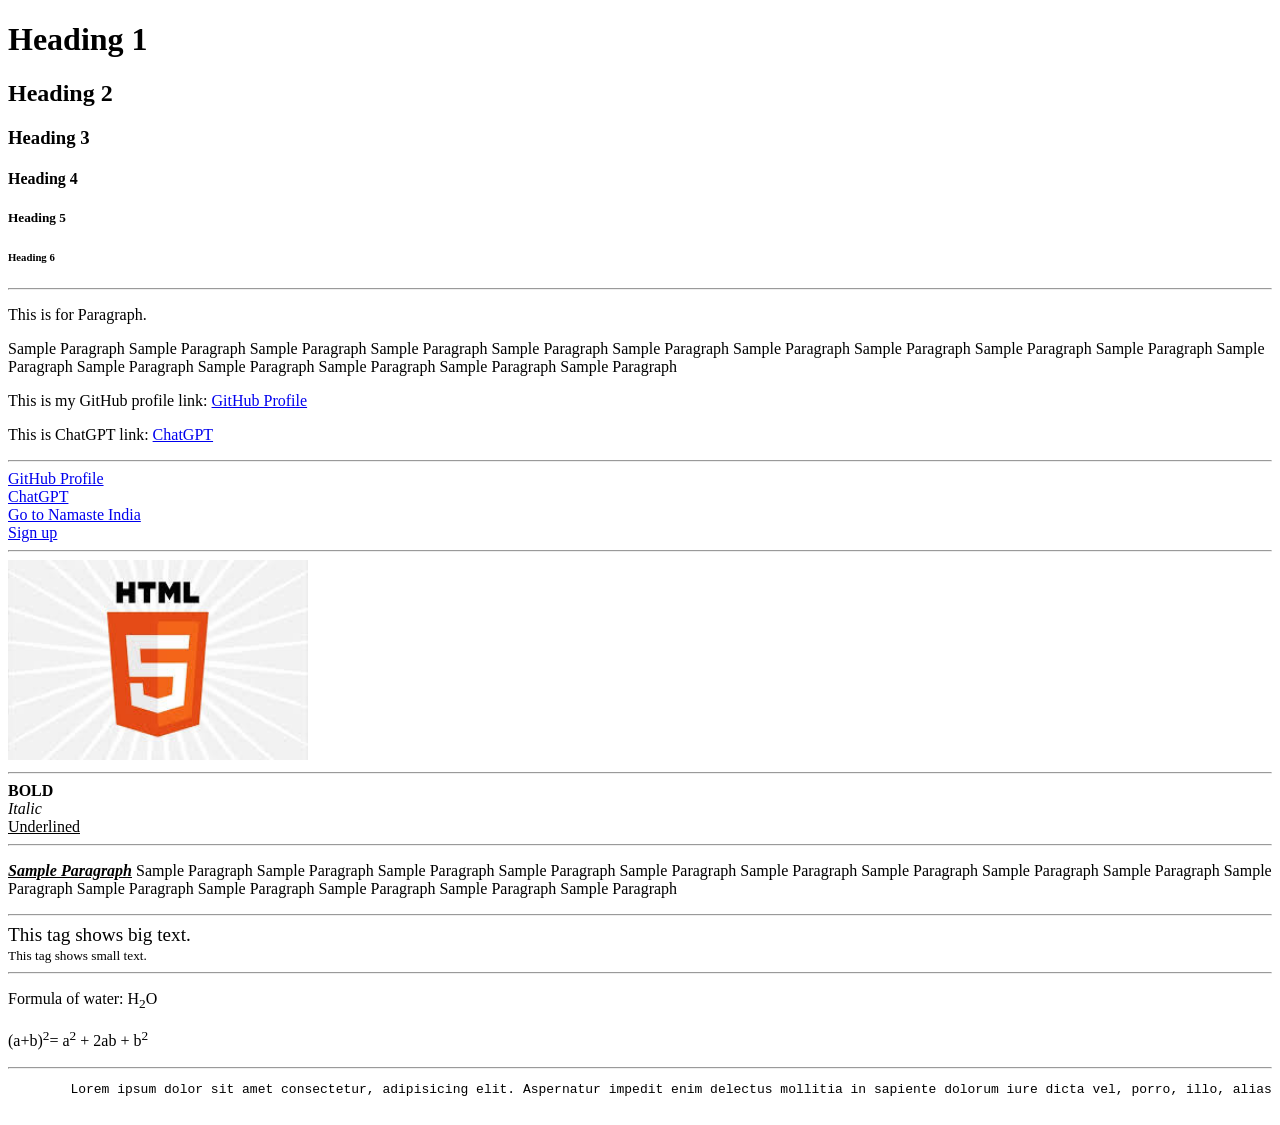
<file: HTML/index.html>
<!DOCTYPE html>
<!--Start learning HTML-->
<html lang="en"> <!--This is the root element of HTML document-->

<head> <!--This is the head section of HTML document-->
    <meta charset="UTF-8">
    <meta name="viewport" content="width=device-width, initial-scale=1.0">
    <title>My First Page</title>
</head>
<!-- This is a comment in HTML -->

<body>
    <h1>Heading 1</h1>
    <h2>Heading 2</h2>
    <h3>Heading 3</h3>
    <h4>Heading 4</h4>
    <h5>Heading 5</h5>
    <h6>Heading 6</h6>
    <hr>
    <p>This is for Paragraph.</p>
    <p>Sample Paragraph Sample Paragraph Sample Paragraph Sample Paragraph Sample Paragraph Sample Paragraph Sample
        Paragraph Sample Paragraph Sample Paragraph Sample Paragraph Sample Paragraph Sample Paragraph Sample Paragraph
        Sample Paragraph Sample Paragraph Sample Paragraph </p>
    <p>This is my GitHub profile link: <a href="https://github.com/Gaurav-BCA">GitHub Profile</a></p>
    <p>This is ChatGPT link: <a href="https://chatgpt.com/">ChatGPT</a></p>
    <hr>
    <a href="https://github.com/Gaurav-BCA">GitHub Profile</a>
    <br>
    <a href="https://chatgpt.com/">ChatGPT</a>
    <br>
    <a href="/HTML/Namaste_India.html" target="_main">Go to Namaste India</a>
    <br>
    <a href="/">Sign up</a>
    <br>
    <hr>
    <img src="html.jpeg" alt="HTML" width="300" height="200">
    <br>
    <hr>
    <b>BOLD</b>
    <br>
    <i>Italic</i>
    <br>
    <u>Underlined</u>
    <hr>
    <p><b><i><u>Sample Paragraph</u></i></b> Sample Paragraph Sample Paragraph Sample Paragraph Sample Paragraph Sample
        Paragraph Sample Paragraph Sample Paragraph Sample Paragraph Sample Paragraph Sample Paragraph Sample Paragraph
        Sample Paragraph Sample Paragraph Sample Paragraph Sample Paragraph </p>
    <hr>

    <big>This tag shows big text.</big>
    <br>
    <small>This tag shows small text.</small>
    <hr>
    <p>Formula of water: H<sub>2</sub>O</p>
    <p>(a+b)<sup>2</sup>= a<sup>2</sup> + 2ab + b<sup>2</sup></p>
    <hr>
    <pre>
        Lorem ipsum dolor sit amet consectetur, adipisicing elit. Aspernatur impedit enim delectus mollitia in sapiente dolorum iure dicta vel, porro, illo, alias repellat neque eveniet id voluptatem consequatur odio hic?
    </pre>
</body>

</html>
</file>
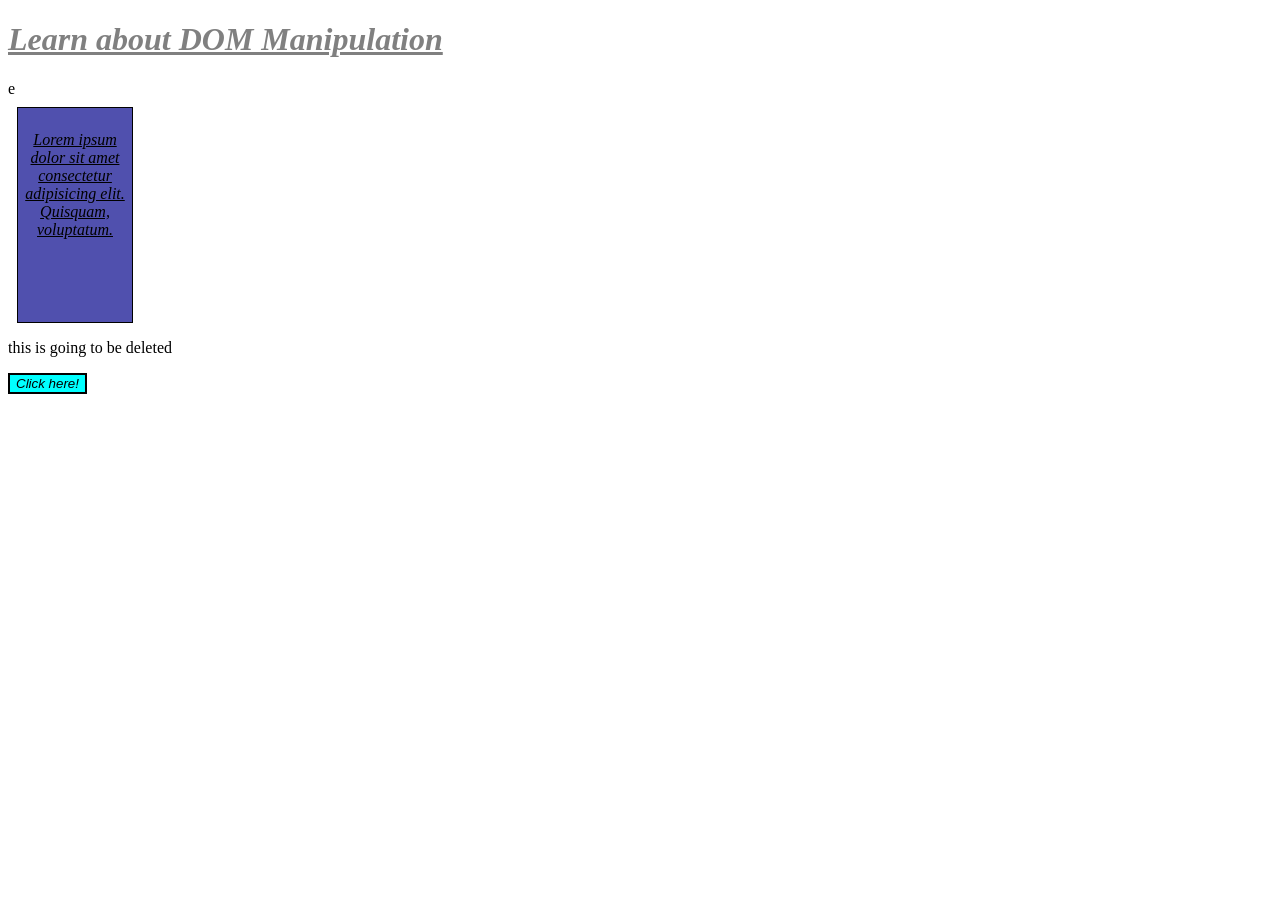
<file: JavaScript/index.html>
<!DOCTYPE html>
<html lang="en">

<head>
    <meta charset="UTF-8">
    <meta name="viewport" content="width=device-width, initial-scale=1.0">
    <title>Document</title>e
    <link rel="stylesheet" href="style.css">
</head>

<body>
    <div class="container">
        <p>Lorem ipsum dolor sit amet consectetur adipisicing elit. Quisquam, voluptatum.</p>
    </div>
    <!-- <span id="learnAttribute" name="JSSpan"></span>
    <h2 class="heading">Hello JavaScript</h2>
    <div class="box"></div>
    <div class="box"></div>
    <div class="box"></div>-->
    <p>this is going to be deleted</p>
    <script src="script.js"></script>
</body>
</html>
</file>
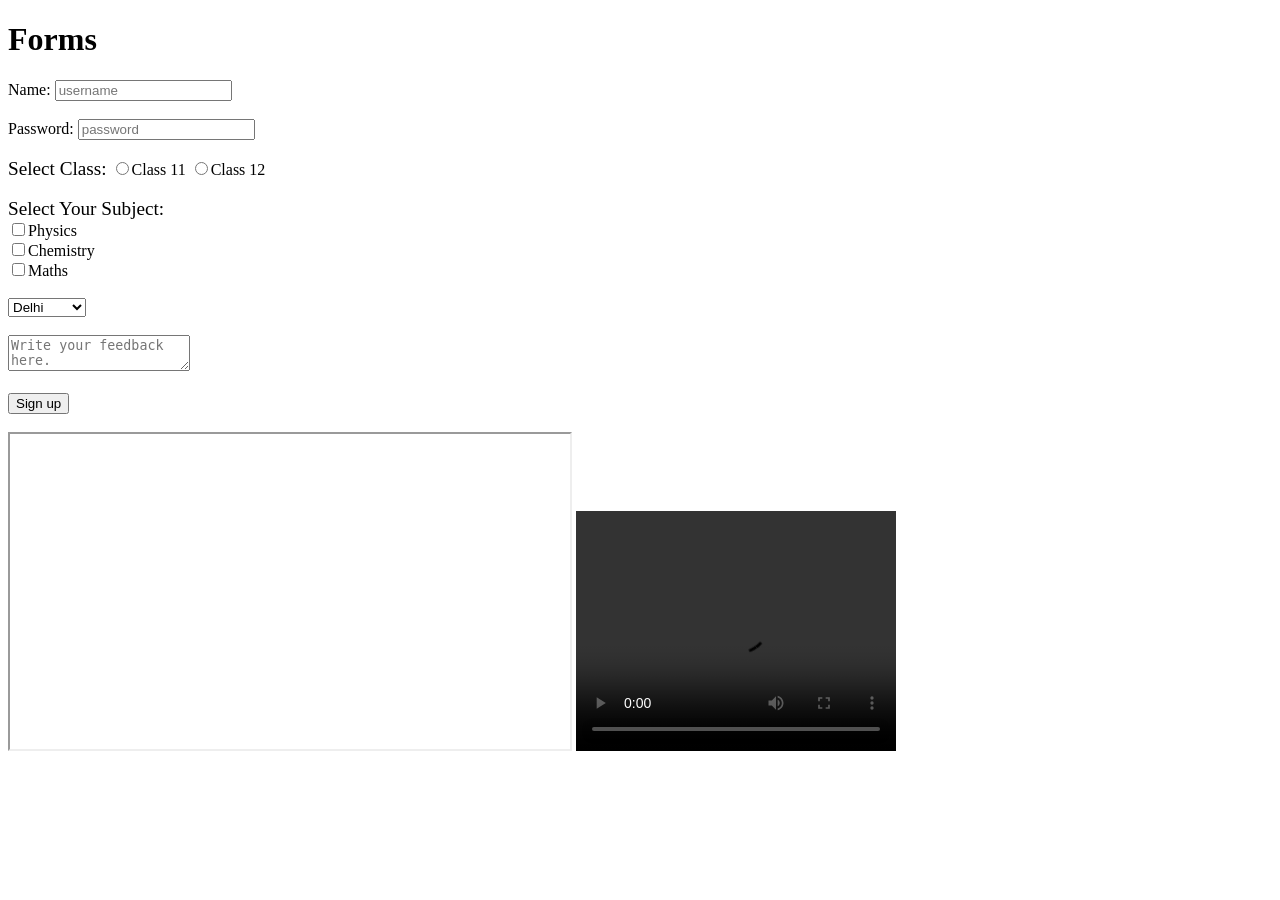
<file: HTML/form.html>
<!DOCTYPE html>
<html lang="en">

<head>
    <meta charset="UTF-8">
    <meta name="viewport" content="width=device-width, initial-scale=1.0">
    <title>Forms</title>
</head>

<body>
    <header>
        <h1>Forms</h1>
    </header>
    <main>
        <form action="/submit" method="post">
            Name: <input type="text" placeholder="username" required>
            <br><br>
            Password: <input type="password" placeholder="password" required>
            <br><br>
            <label for="class"><big>Select Class:</big>
                <label for="101">
                    <input type="radio" name="class" value="class 11" id="101">Class 11
                </label>
                <label for="102">
                    <input type="radio" name="class" value="class 12" id="102">Class 12
                </label>
            </label>
            <br><br>
            <label for="subject"><big>Select Your Subject:</big>
                <br>
                <label for="physics">
                    <input type="checkbox" name="subject" value="physics" id="physics">Physics
                </label>
                <br>
                <label for="chemistry">
                    <input type="checkbox" name="subject" value="chemistry" id="chemistry">Chemistry
                </label>
                <br>
                <label for="maths">
                    <input type="checkbox" name="subject" value="maths" id="maths">Maths
                </label>
            </label>
            <br><br>
            <select name="city">
                <option value="Delhi">Delhi</option>
                <option value="Rudrapur">Rudrapur</option>
                <option value="Haldwani">Haldwani</option>
            </select>
            <br><br>
            <textarea name="feedback" placeholder="Write your feedback here."></textarea>
            <br><br>
            <input type="submit" value="Sign up">
            <br><br>
            <iframe width="560" height="315" src="https://www.wikipedia.org/">
            </iframe>
            <video width="320" height="240" src="https://youtu.be/HcOc7P5BMi4?si=sTH6RTRvPl7gD6UP" controls></video>    
        </form>
</body>

</html>
</file>
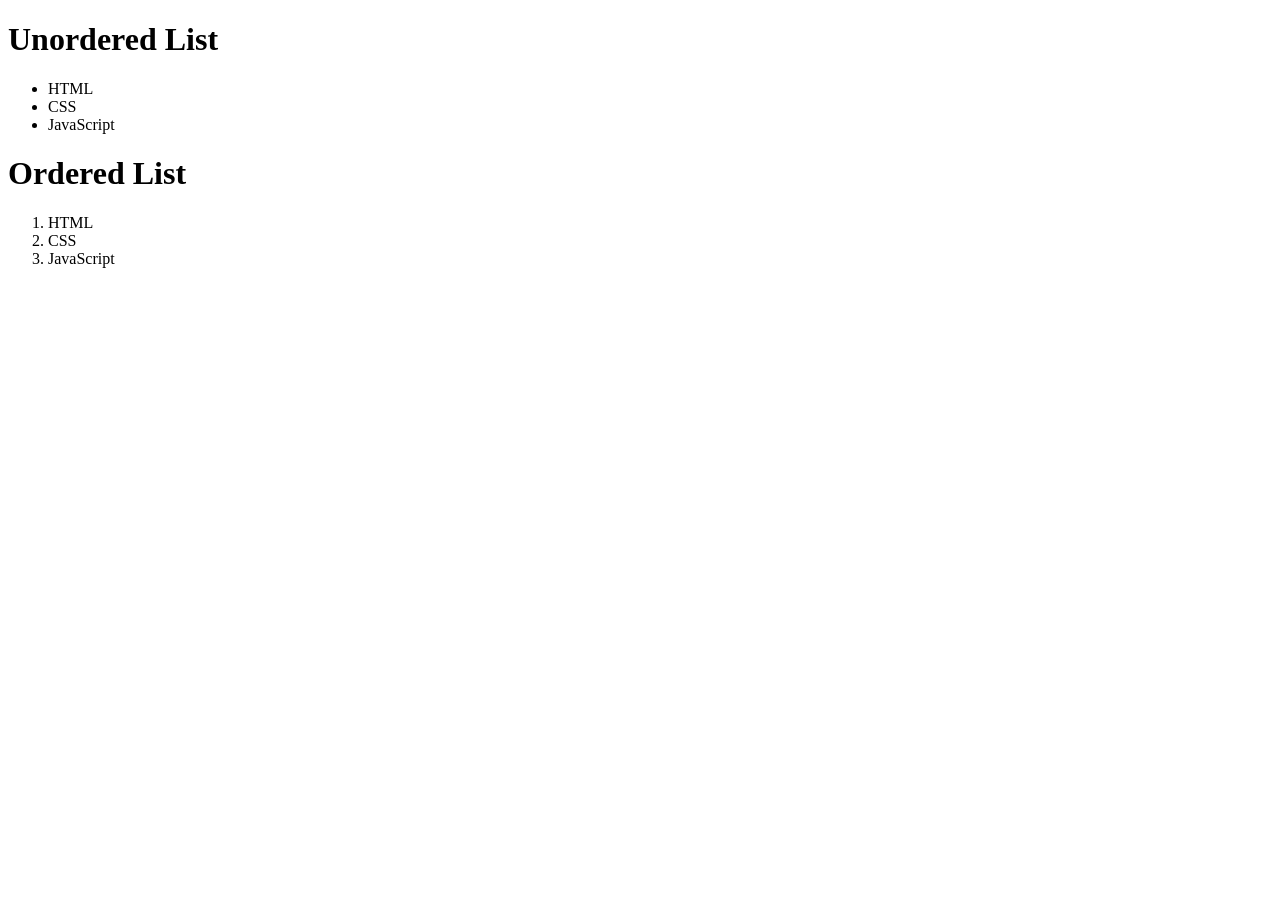
<file: HTML/list.html>
<!DOCTYPE html>
<html lang="en">

<head>
    <meta charset="UTF-8">
    <meta name="viewport" content="width=device-width, initial-scale=1.0">
    <title>Learning List</title>
</head>

<body>
    <header></header>

    <main>

        <h1>Unordered List</h1>

        <ul>
            <li>HTML</li>
            <li>CSS</li>
            <li>JavaScript</li>
        </ul>

        <h1>Ordered List</h1>
        <ol>
            <li>HTML</li>
            <li>CSS</li>
            <li>JavaScript</li>
        </ol>
    </main>
</body>

</html>
</file>
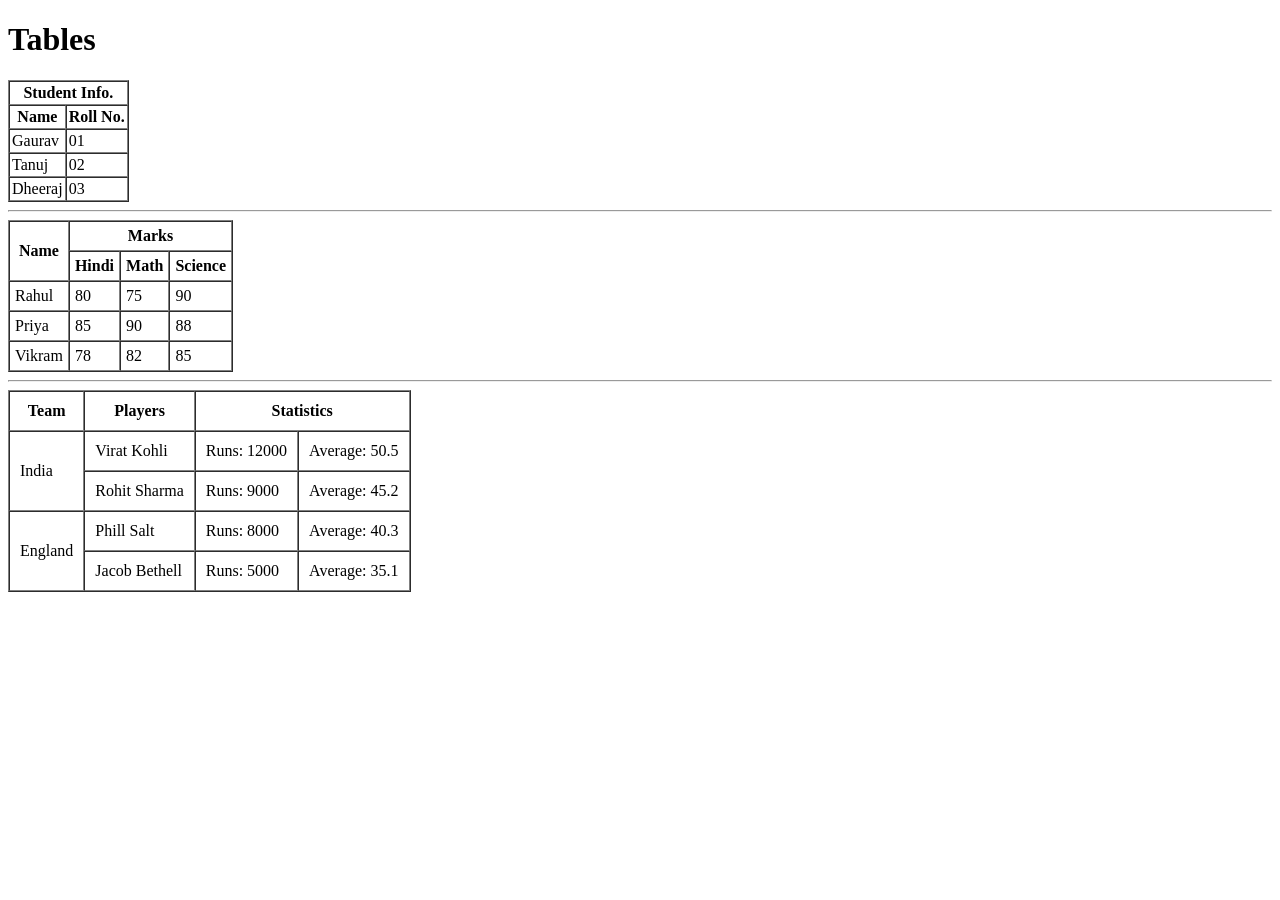
<file: HTML/table.html>
<!DOCTYPE html>
<html lang="en">

<head>
    <meta charset="UTF-8">
    <meta name="viewport" content="width=device-width, initial-scale=1.0">
    <title>Table</title>
</head>

<body>
    <header>
        <h1>Tables</h1>
    </header>
    <main>
        <table border="1" cellspacing="0" cellpadding="2">
            <!-- <caption >Student Info.</caption> -->
            <thead>
                <tr>
                    <th colspan="2">Student Info.</th>
                </tr>
                <tr>
                    <th>Name</th>
                    <th>Roll No.</th>
                </tr>
            </thead>
            <tbody>
                <tr>
                    <td>Gaurav</td>
                    <td>01
                    </td>
                </tr>
                <tr>
                    <td>Tanuj</td>
                    <td>02</td>
                </tr>
                <tr>
                    <td>Dheeraj</td>
                    <td>03</td>
                </tr>
            </tbody>
        </table>
        <hr>
        <table border="1" cellspacing="0" cellpadding="5">
            <thead>
                <tr>
                    <th rowspan="2">Name</th>
                    <th colspan="3">Marks</th>
                </tr>

                <tr>
                    <th>Hindi</th>
                    <th>Math</th>
                    <th>Science</th>
                </tr>
            </thead>
            <tbody>
                <tr>
                    <td>Rahul</td>
                    <td>80</td>
                    <td>75</td>
                    <td>90</td>
                </tr>

                <tr>
                    <td>Priya</td>
                    <td>85</td>
                    <td>90</td>
                    <td>88</td>
                </tr>
                <tr>
                    <td>Vikram</td>
                    <td>78</td>
                    <td>82</td>
                    <td>85</td>
                </tr>
            </tbody>
        </table>
        <hr>
        <table border="1" cellspacing="0" cellpadding="10">
            <thead>
                <tr>
                    <th>Team</th>
                    <th>Players</th>
                    <th colspan="2">Statistics</th>
                </tr>
            </thead>
            <tbody>
                <tr>
                    <td rowspan="2">India</td>
                    <td>Virat Kohli</td>
                    <td>Runs: 12000</td>
                    <td>Average: 50.5</td>
                </tr>
                <tr>
                    <td>Rohit Sharma</td>
                    <td>Runs: 9000</td>
                    <td>Average: 45.2</td>
                </tr>
                <tr>
                    <td rowspan="2">England</td>
                    <td>Phill Salt</td>
                    <td>Runs: 8000</td>
                    <td>Average: 40.3</td>
                </tr>
                <tr>
                    <td>Jacob Bethell</td>
                    <td>Runs: 5000</td>
                    <td>Average: 35.1</td>
                </tr>
            </tbody>
        </table>
    </main>



</body>

</html>
</file>
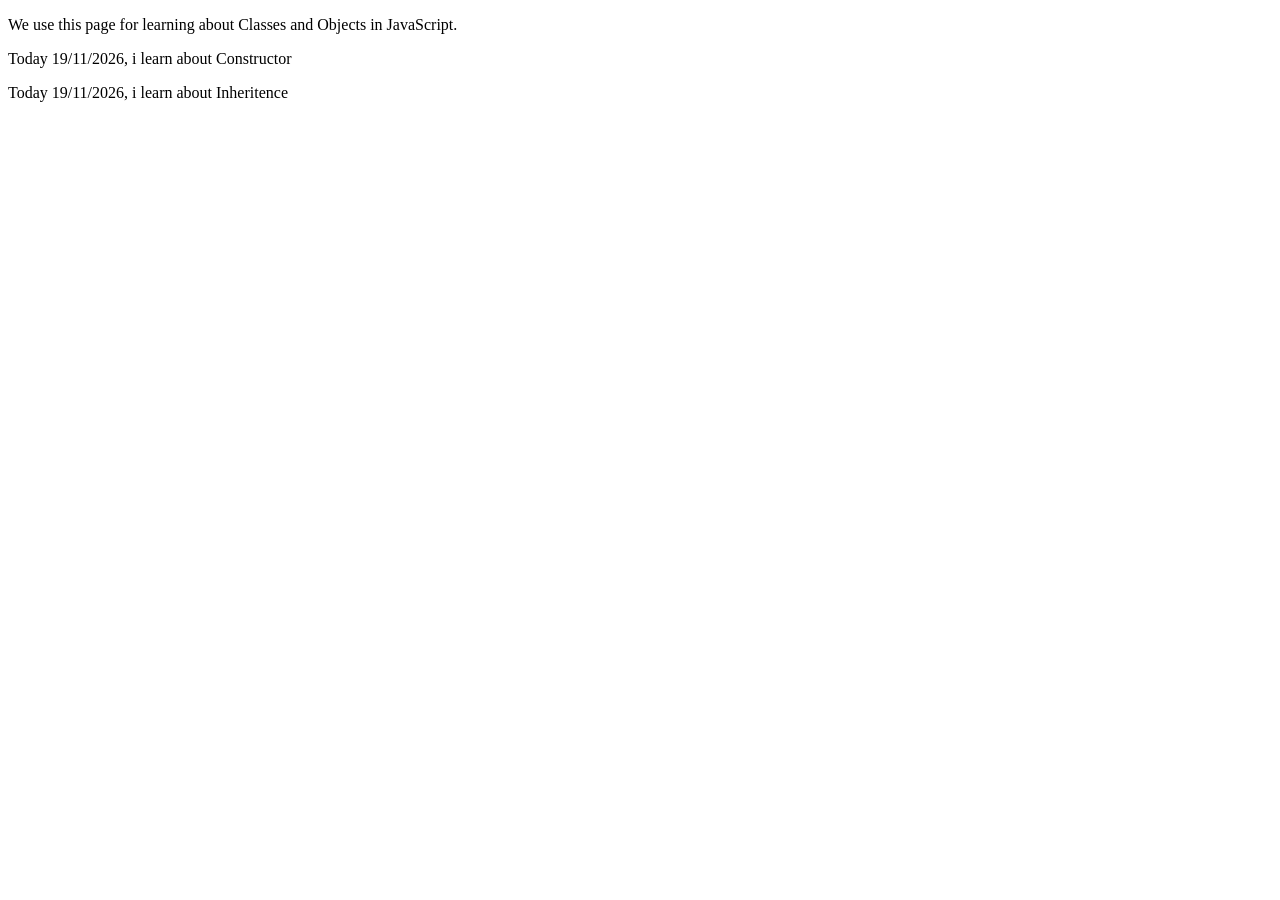
<file: JavaScript/classesAndObjects.html>
<!DOCTYPE html>
<html lang="en">
<head>
    <meta charset="UTF-8">
    <meta name="viewport" content="width=device-width, initial-scale=1.0">
    <title>Classes And Objects</title>
</head>
<body>
    <p>We use this page for learning about Classes and Objects in JavaScript.</p>
    <p>Today 19/11/2026, i learn about Constructor</p>
    <p>Today 19/11/2026, i learn about Inheritence</p>
    <script src="classesAndObjects.js"></script>
</body>
</html>
</file>
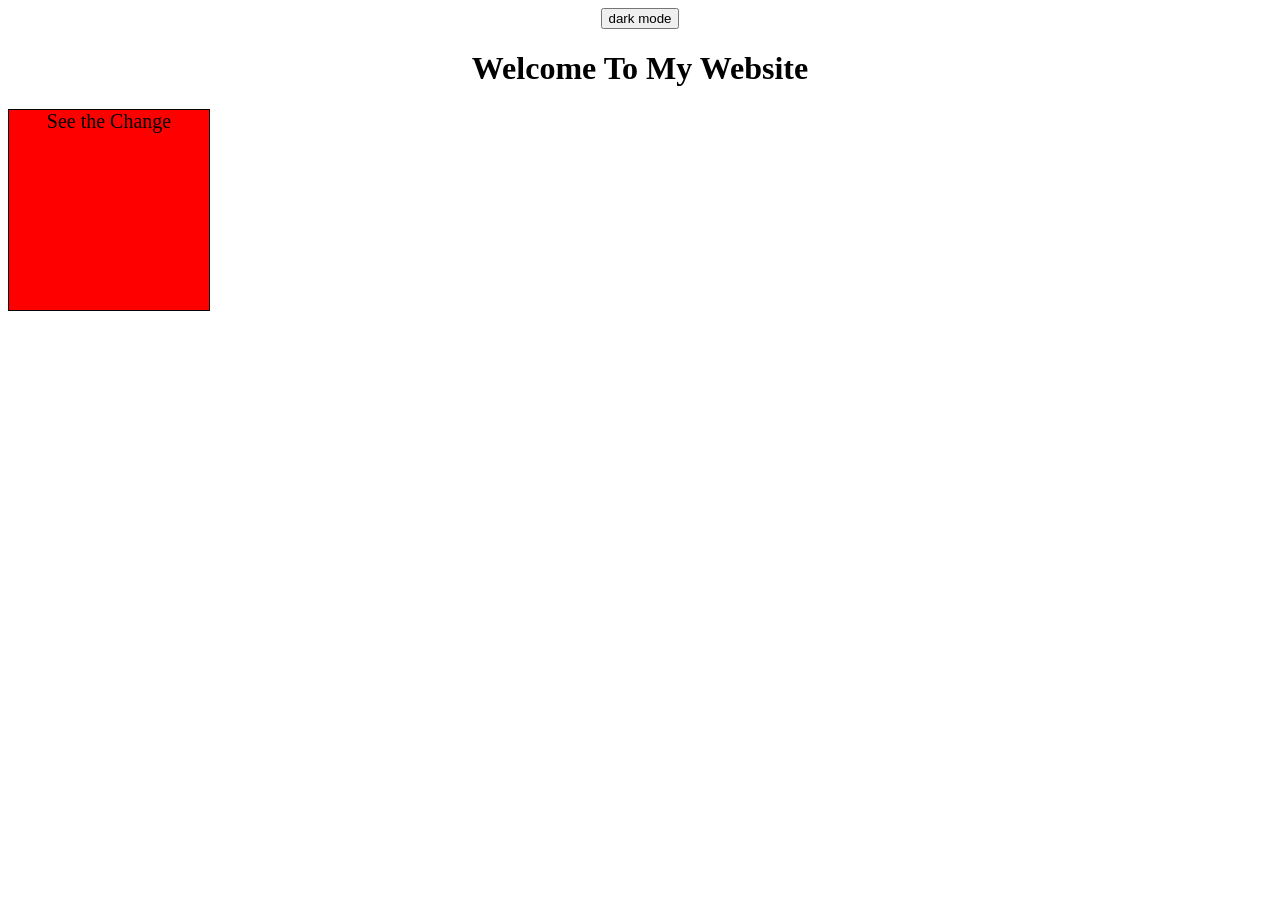
<file: JavaScript/event.html>
<!DOCTYPE html>
<html lang="en">
<head>
    <meta charset="UTF-8">
    <meta name="viewport" content="width=device-width, initial-scale=1.0">
    <title>Event</title>
    <link rel="stylesheet" href="event.css">
</head>
<body>
    <button id="toggle">dark mode</button>
    <h1>Welcome To My Website</h1>
    <div id="box">See the Change</div>
    <script src="event.js"></script>
</body>
</html>
</file>
<file: JavaScript/style.css>
/* *{
    margin: 0;
} */
/* 
.box{
    height: 150px;
    width: 150px;
    background-color:rgb(80, 80, 174);
    text-align: center;
    border: 1px solid black;
    border-radius: 2px;
    margin: 16px;
} */

/* .heading{
    color: tomato;
    background-color: black;
    font-size: 50px;
} */

.container{
    text-align: center;
    height: 200px;
    width: 100px;
    background-color:rgb(80, 80, 174);
    padding: 7px;
    margin: 9px;
    border: 1px solid black;
    font-family:Georgia, 'Times New Roman', Times, serif;
    text-decoration: underline;
    font-style: italic;
}
</file>
<file: JavaScript/event.css>
body{
    text-align: center;
}

.dark{
    background-color: black;
    color: white;
}

.light{
    background-color: white;
    color: black;
}

#box{
    width: 200px;
    height: 200px;
    background-color: red;
    border: 1px solid rgb(7, 4, 4);
    font-size: 20px;
}
</file>
